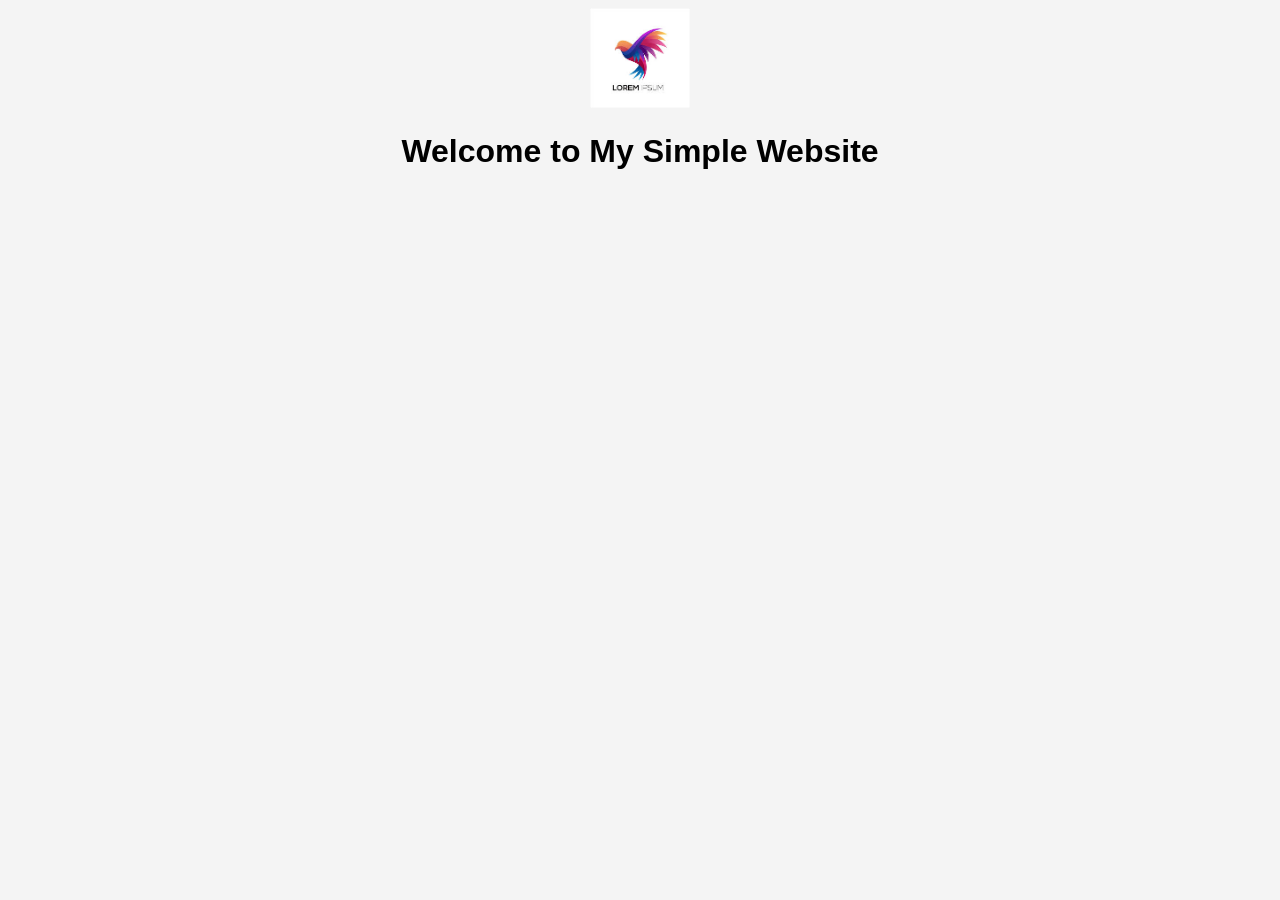
<file: index.html>
<!DOCTYPE html>
<html lang="en">
<head>
    <meta charset="UTF-8">
    <meta name="viewport" content="width=device-width, initial-scale=1.0">
    <title>My Simple Website</title>
    <link rel="stylesheet" href="style.css">
</head>
<body>
<header>
    <img src="logo.png" alt="Logo">
</header>

<h1>Welcome to My Simple Website</h1>
</body>
</html>
</file>
<file: style.css>
body {
    font-family: Arial, sans-serif;
    background-color: #f4f4f4;
    text-align: center;
}

header img {
    width: 100px;
}
</file>
